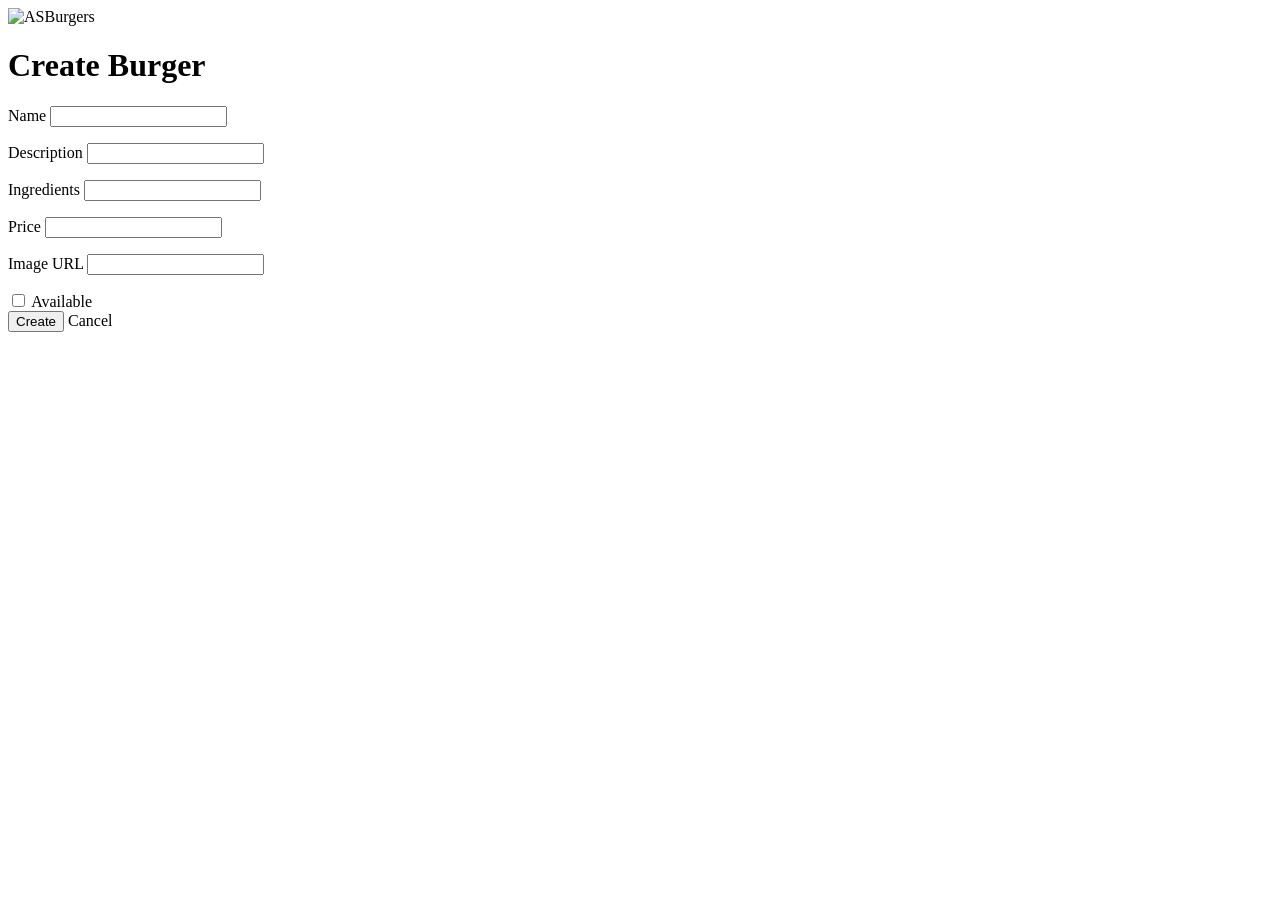
<file: src/main/resources/templates/burger-create.html>
<!DOCTYPE html>
<html lang="en" xmlns:th="http://www.thymeleaf.org">
<head>
    <meta charset="UTF-8">
    <title>Create Burger</title>
    <link rel="stylesheet" th:href="@{/css/style.css}">
</head>

<body class="burgers-screen">

<div class="burgers-bg">
    <img th:src="@{/images/burgerPage.png}" alt="ASBurgers">
</div>

<div th:replace="~{Fragments/navbar :: navbar}"></div>

<main class="burgers-page burger-form-page">
    <h1>Create Burger</h1>

    <div class="auth-card">
        <form class="burger-form auth-form auth-form--glass"
              th:action="@{/burgers/create}"
              method="post"
              th:object="${burgerRequest}">

            <div class="form-group">
                <label for="name">Name</label>
                <input id="name" type="text" th:field="*{name}" required>
                <p class="field-error" th:if="${#fields.hasErrors('name')}" th:errors="*{name}"></p>
            </div>

            <div class="form-group">
                <label for="description">Description</label>
                <input id="description" type="text" th:field="*{description}" required>
                <p class="field-error" th:if="${#fields.hasErrors('description')}" th:errors="*{description}"></p>
            </div>

            <div class="form-group">
                <label for="ingredients">Ingredients</label>
                <input id="ingredients" type="text" th:field="*{ingredients}" required>
                <p class="field-error" th:if="${#fields.hasErrors('ingredients')}" th:errors="*{ingredients}"></p>
            </div>

            <div class="form-group">
                <label for="price">Price</label>
                <input id="price" type="number" min="0" step="0.01" th:field="*{price}" required>
                <p class="field-error" th:if="${#fields.hasErrors('price')}" th:errors="*{price}"></p>
            </div>

            <div class="form-group">
                <label for="imageUrl">Image URL</label>
                <input id="imageUrl" type="text" th:field="*{imageURL}" required>
                <p class="field-error" th:if="${#fields.hasErrors('imageURL')}" th:errors="*{imageURL}"></p>
            </div>

            <label class="checkbox-row" for="isAvailable">
                <input id="isAvailable" type="checkbox" th:field="*{available}">
                <span>Available</span>
            </label>

            <div class="form-actions-row">
                <button type="submit" class="btn-pill btn-pill--gold btn-pill--block">Create</button>
                <a class="btn-pill btn-pill--silver btn-pill--block" th:href="@{/burgers}">Cancel</a>
            </div>
        </form>
    </div>
</main>

</body>
</html>
</file>
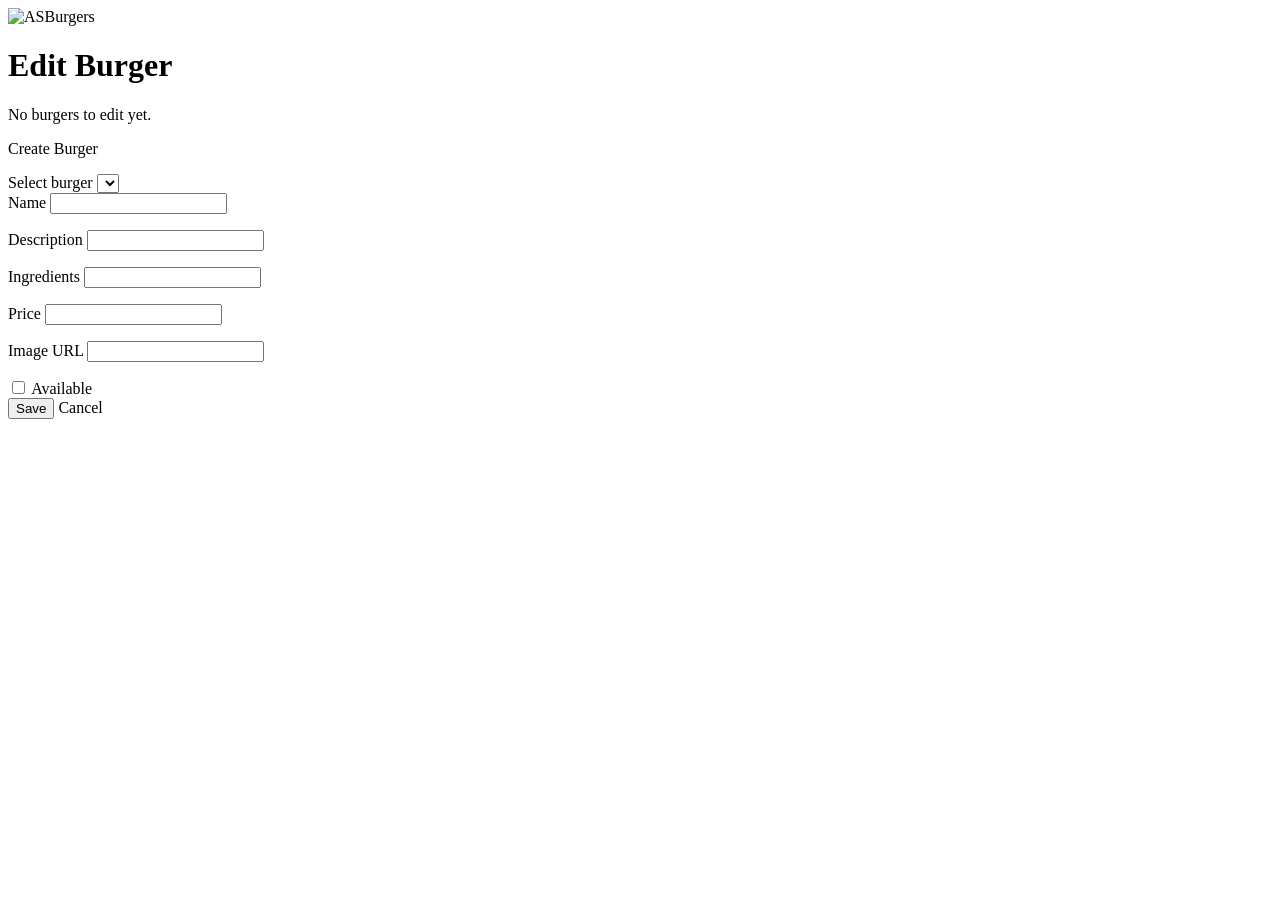
<file: src/main/resources/templates/burger-edit.html>
<!DOCTYPE html>
<html lang="en" xmlns:th="http://www.thymeleaf.org">
<head>
    <meta charset="UTF-8">
    <title>Edit Burger</title>
    <link rel="stylesheet" th:href="@{/css/style.css}">
</head>
<body class="burgers-screen">

<div class="burgers-bg">
    <img th:src="@{/images/burgerPage.png}" alt="ASBurgers">
</div>

<div th:replace="~{Fragments/navbar :: navbar}"></div>

<main class="burgers-page burger-form-page">
    <h1>Edit Burger</h1>

    <div class="burger-empty" th:if="${allBurgers == null or #lists.isEmpty(allBurgers)}">
        <p>No burgers to edit yet.</p>
        <a class="btn-pill btn-pill--gold" th:href="@{/burgers/create}">Create Burger</a>
    </div>

    <div class="auth-card" th:if="${allBurgers != null and !#lists.isEmpty(allBurgers)}">
        <p class="auth-error" th:if="${editError != null}" th:text="${editError}"></p>

        <form class="burger-picker-form auth-form auth-form--glass"
              method="get"
              th:action="@{/burgers/edit}">
            <div class="form-group">
                <label for="burgerPicker">Select burger</label>
                <select id="burgerPicker" name="burgerId" onchange="this.form.submit()">
                    <option th:each="burger : ${allBurgers}"
                            th:value="${burger.id}"
                            th:text="|${burger.name} - ${burger.price} EUR|">
                    </option>
                </select>
            </div>
        </form>

        <script th:if="${burgerId != null}" th:inline="javascript">
            (function () {
                var picker = document.getElementById('burgerPicker');
                if (picker) {
                    picker.value = /*[[${burgerId}]]*/ '';
                }
            })();
        </script>

        <th:block th:if="${burgerId != null}">
            <form class="burger-form auth-form auth-form--glass"
                  th:action="@{/burgers/edit}"
                  method="post"
                  th:object="${burgerRequest}">

                <input type="hidden" name="burgerId" th:value="${burgerId}">

                <div class="form-group">
                    <label for="name">Name</label>
                    <input id="name" type="text" th:field="*{name}" required>
                    <p class="field-error" th:if="${#fields.hasErrors('name')}" th:errors="*{name}"></p>
                </div>

                <div class="form-group">
                    <label for="description">Description</label>
                    <input id="description" type="text" th:field="*{description}" required>
                    <p class="field-error" th:if="${#fields.hasErrors('description')}" th:errors="*{description}"></p>
                </div>

                <div class="form-group">
                    <label for="ingredients">Ingredients</label>
                    <input id="ingredients" type="text" th:field="*{ingredients}" required>
                    <p class="field-error" th:if="${#fields.hasErrors('ingredients')}" th:errors="*{ingredients}"></p>
                </div>

                <div class="form-group">
                    <label for="price">Price</label>
                    <input id="price" type="number" min="0" step="0.01" th:field="*{price}" required>
                    <p class="field-error" th:if="${#fields.hasErrors('price')}" th:errors="*{price}"></p>
                </div>

                <div class="form-group">
                    <label for="imageUrl">Image URL</label>
                    <input id="imageUrl" type="text" th:field="*{imageURL}" required>
                    <p class="field-error" th:if="${#fields.hasErrors('imageURL')}" th:errors="*{imageURL}"></p>
                </div>

                <label class="checkbox-row" for="isAvailable">
                    <input id="isAvailable" type="checkbox" th:field="*{available}">
                    <span>Available</span>
                </label>

                <div class="form-actions-row">
                    <button type="submit" class="btn-pill btn-pill--gold btn-pill--block">Save</button>
                    <a class="btn-pill btn-pill--silver btn-pill--block" th:href="@{/burgers}">Cancel</a>
                </div>
            </form>
        </th:block>
    </div>
</main>

</body>
</html>
</file>
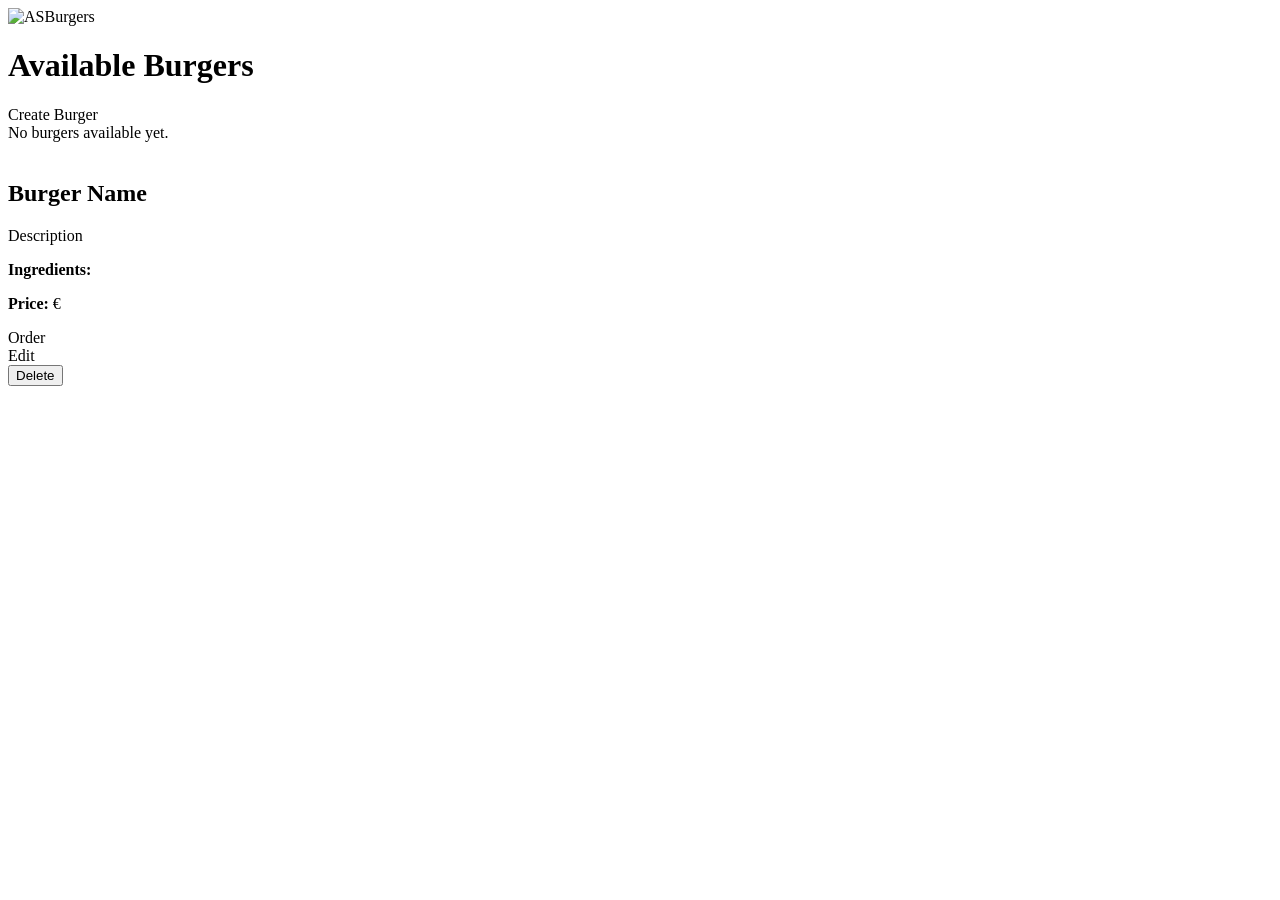
<file: src/main/resources/templates/burgers.html>
<!DOCTYPE html>
<html lang="en" xmlns:th="http://www.thymeleaf.org" class="burgers-screen-html">
<head>
    <meta charset="UTF-8">
    <title>Burgers</title>
    <link rel="stylesheet" th:href="@{/css/style.css}">
</head>

<body class="burgers-screen">
<div class="burgers-bg">
    <img th:src="@{/images/burgerPage.png}" alt="ASBurgers">
</div>

<div th:replace="~{Fragments/navbar :: navbar}"></div>

<main class="burgers-page container">
    <div class="burgers-header">
        <h1>Available Burgers</h1>
        <div class="burgers-header-actions"
             th:if="${session.role != null and session.role.name() == 'ADMIN'}">
            <a class="btn-pill btn-pill--gold" th:href="@{/burgers/create}">Create Burger</a>
        </div>
    </div>

    <div class="burger-empty" th:if="${#lists.isEmpty(burgers)}">
        No burgers available yet.
    </div>

    <div class="burger-grid" th:if="${!#lists.isEmpty(burgers)}">
        <div class="burger-card" th:each="burger : ${burgers}">
            <img th:src="${burger.imageUrl}"
                 th:alt="${burger.name + ' image'}"
                 onerror="this.onerror=null;this.src='/images/homePage.png';">
            <h2 th:text="${burger.name}">Burger Name</h2>
            <p th:text="${burger.description}">Description</p>
            <p>
                <strong>Ingredients:</strong>
                <span th:text="${burger.ingredients}"></span>
            </p>
            <p>
                <strong>Price:</strong>
                <span th:text="${burger.price}"></span> €
            </p>

            <a class="btn-pill btn-pill--gold btn-pill--block"
               th:href="@{/orders/create(burgerId=${burger.id})}">
                Order
            </a>

            <div class="burger-admin-actions"
                 th:if="${session.role != null and session.role.name() == 'ADMIN'}">
                <a class="btn-pill btn-pill--gold btn-pill--block"
                   th:href="@{/burgers/edit(burgerId=${burger.id})}">Edit</a>

                <form class="burger-delete-form"
                      th:action="@{/burgers/{id}/delete(id=${burger.id})}"
                      method="post">
                    <button type="submit" class="btn-pill btn-pill--silver btn-pill--block">Delete</button>
                </form>
            </div>
        </div>
    </div>
</main>

</body>
</html>
</file>
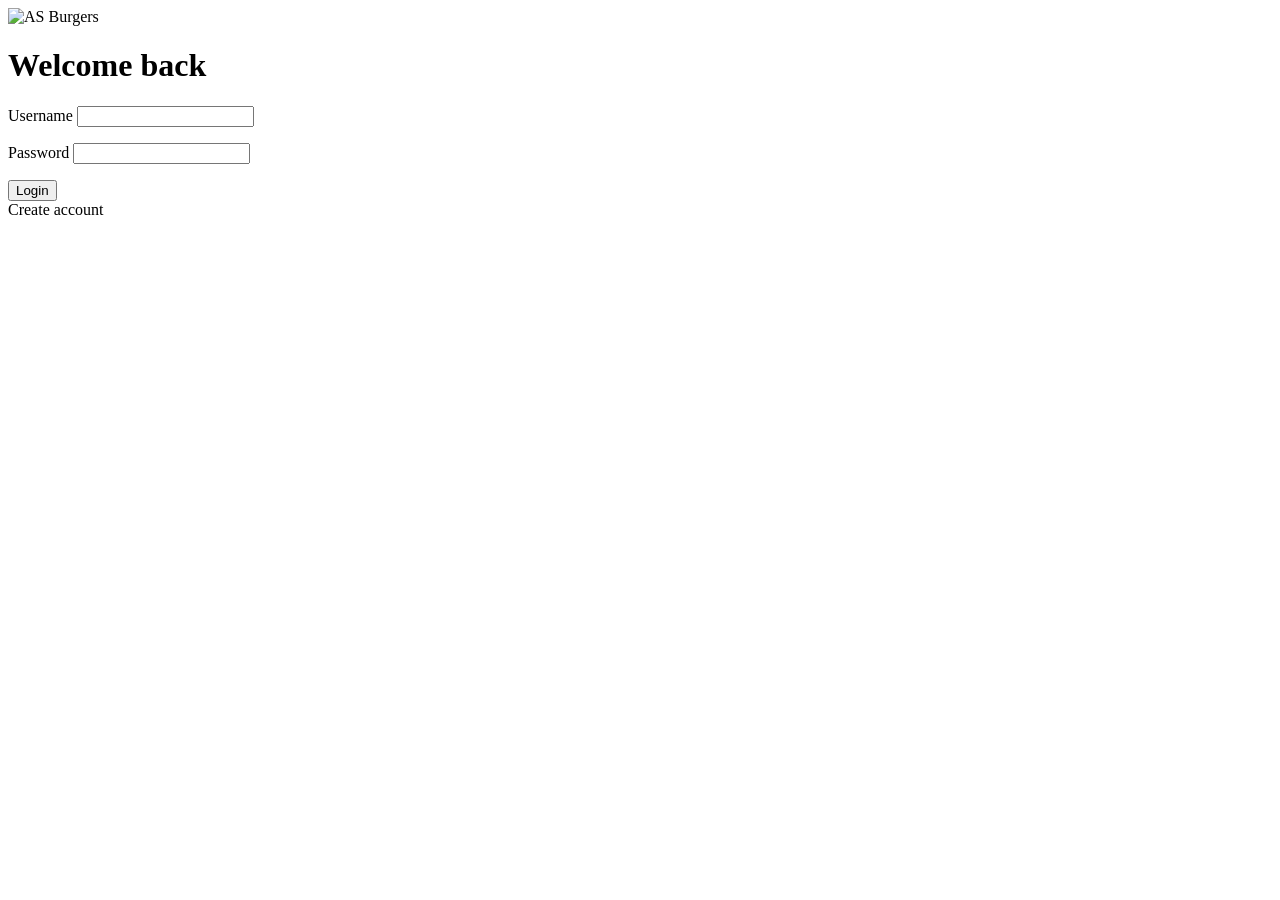
<file: src/main/resources/templates/login.html>
<!DOCTYPE html>
<html lang="en" xmlns:th="http://www.thymeleaf.org" class="auth-screen-html">
<head>
    <meta charset="UTF-8">
    <title>Login</title>
    <link rel="stylesheet" th:href="@{/css/style.css}">
</head>
<body class="auth-screen">
<div class="auth-bg">
    <img th:src="@{/images/loginForm.png}" alt="AS Burgers">
</div>

<main class="auth-page auth-page--screen">
    <div class="auth-layout">
        <h1 class="auth-screen-title">Welcome back</h1>

        <div class="auth-card">
            <p class="auth-error" th:if="${loginError}" th:text="${loginError}"></p>

            <form class="auth-form auth-form--glass"
                  th:action="@{/auth/login}"
                  method="post"
                  th:object="${loginRequest}">

                <div class="form-group">
                    <label for="username">Username</label>
                    <input id="username" type="text" th:field="*{username}" required autocomplete="username">
                    <p class="field-error" th:if="${#fields.hasErrors('username')}" th:errors="*{username}"></p>
                </div>

                <div class="form-group">
                    <label for="password">Password</label>
                    <input id="password" type="password" th:field="*{password}" required
                           autocomplete="current-password">
                    <p class="field-error" th:if="${#fields.hasErrors('password')}" th:errors="*{password}"></p>
                </div>

                <button type="submit" class="btn-pill btn-pill--gold btn-pill--block">Login</button>
            </form>

            <a class="btn-pill btn-pill--silver btn-pill--block" th:href="@{/auth/register}">Create account</a>
        </div>
    </div>
</main>

</body>
</html>
</file>
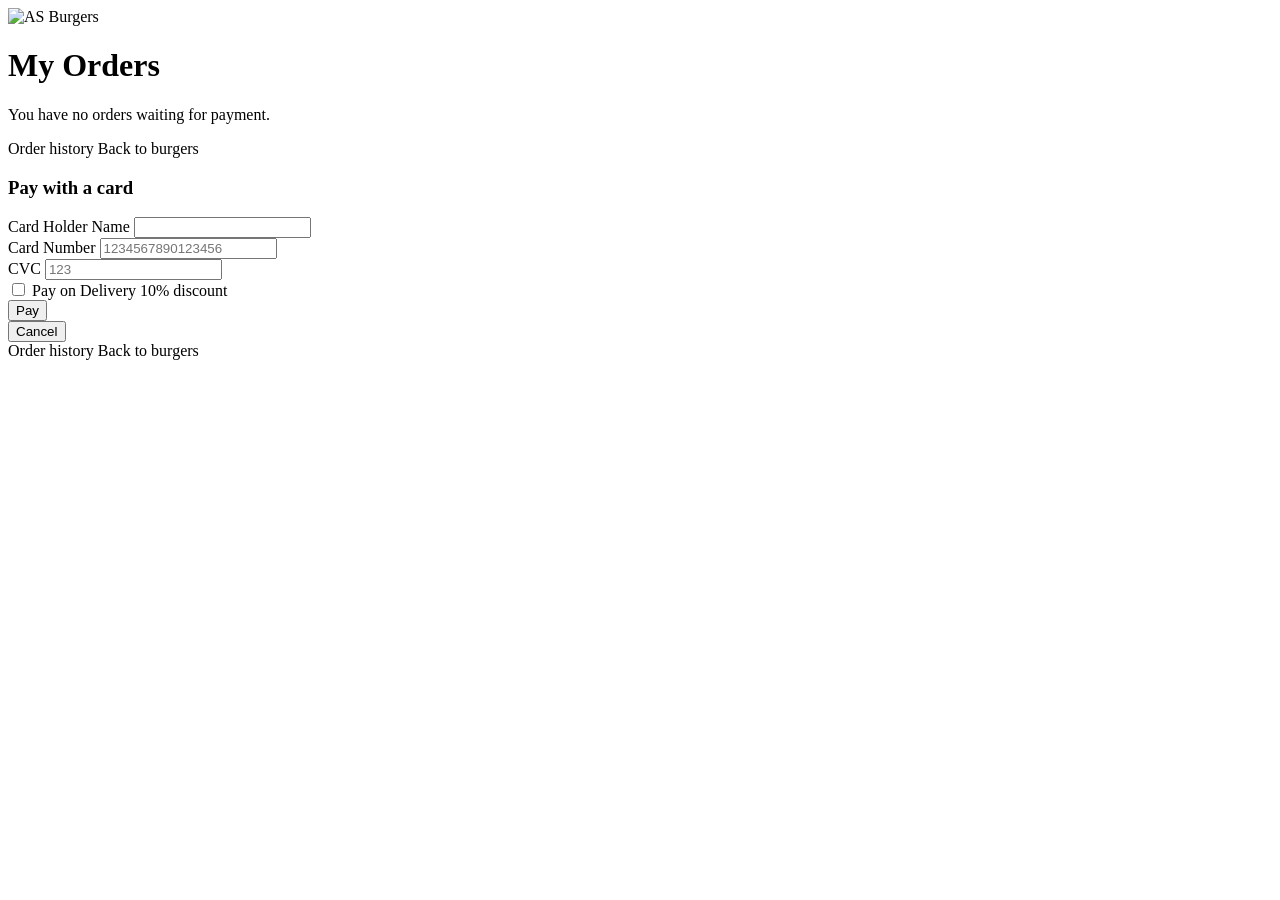
<file: src/main/resources/templates/my-orders.html>
<!DOCTYPE html>
<html lang="en" xmlns:th="http://www.thymeleaf.org" class="auth-screen-html orders-screen-html">
<head>
    <meta charset="UTF-8">
    <title>My Orders</title>
    <link rel="stylesheet" th:href="@{/css/style.css}">
</head>
<body class="auth-screen orders-screen">

<div class="auth-bg">
    <img th:src="@{/images/myOrder.png}" alt="AS Burgers">
</div>

<div th:replace="~{Fragments/navbar :: navbar}"></div>

<main class="auth-page auth-page--screen orders-main">
    <div class="orders-layout">
        <h1 class="auth-screen-title">My Orders</h1>

        <div class="burger-empty" th:if="${order == null}">
            <p>You have no orders waiting for payment.</p>
            <div class="order-btn-row order-btn-row--nav">
                <a class="btn-pill btn-pill--gold btn-pill--block" th:href="@{/orders/order-history}">Order history</a>
                <a class="btn-pill btn-pill--silver btn-pill--block" th:href="@{/burgers}">Back to burgers</a>
            </div>
        </div>

        <div class="auth-card order-payment-card" th:if="${order != null}">
            <h3>Pay with a card</h3>

            <p class="auth-error"
               th:if="${paymentError != null}"
               th:text="${paymentError}"></p>

            <form class="auth-form auth-form--glass payment-inline-form"
                  id="payment-form"
                  th:action="@{/payments/{id}(id=${order.id})}"
                  method="post">

                <div class="form-group">
                    <label for="cardHolderName">Card Holder Name</label>
                    <input id="cardHolderName"
                           type="text"
                           name="cardHolderName"
                           required
                           autocomplete="cc-name"
                           th:value="${paymentCardHolderName}">
                </div>

                <div class="form-group">
                    <label for="cardNumber">Card Number</label>
                    <input id="cardNumber"
                           type="text"
                           name="cardNumber"
                           required
                           autocomplete="cc-number"
                           inputmode="numeric"
                           pattern="[0-9]{16}"
                           maxlength="16"
                           placeholder="1234567890123456"
                           th:value="${paymentCardNumber}">
                </div>

                <div class="form-group">
                    <label for="cvc">CVC</label>
                    <input id="cvc"
                           type="password"
                           name="cvc"
                           required
                           autocomplete="cc-csc"
                           inputmode="numeric"
                           pattern="[0-9]{3,4}"
                           maxlength="4"
                           placeholder="123">
                </div>

                <label class="checkbox-row payment-back-row">
                    <input type="checkbox"
                           id="backToBurgers"
                           th:onchange="|if (this.checked) window.location.href='@{/burgers}'|">
                    <!-- имплементация на метода -->
                    <span>Pay on Delivery</span> 10% discount
                </label>
            </form>

            <div class="order-btn-row">
                <button type="submit" class="btn-pill btn-pill--gold btn-pill--block" form="payment-form">Pay</button>
                <form class="order-cancel-form"
                      th:action="@{/orders/{id}/cancel(id=${order.id})}"
                      method="post">
                    <button type="submit" class="btn-pill btn-pill--silver btn-pill--block">Cancel</button>
                </form>
            </div>
        </div>

        <div class="order-btn-row order-btn-row--nav" th:if="${order != null}">
            <a class="btn-pill btn-pill--gold btn-pill--block" th:href="@{/orders/order-history}">Order history</a>
            <a class="btn-pill btn-pill--silver btn-pill--block" th:href="@{/burgers}">Back to burgers</a>
        </div>
    </div>
</main>

</body>
</html>
</file>
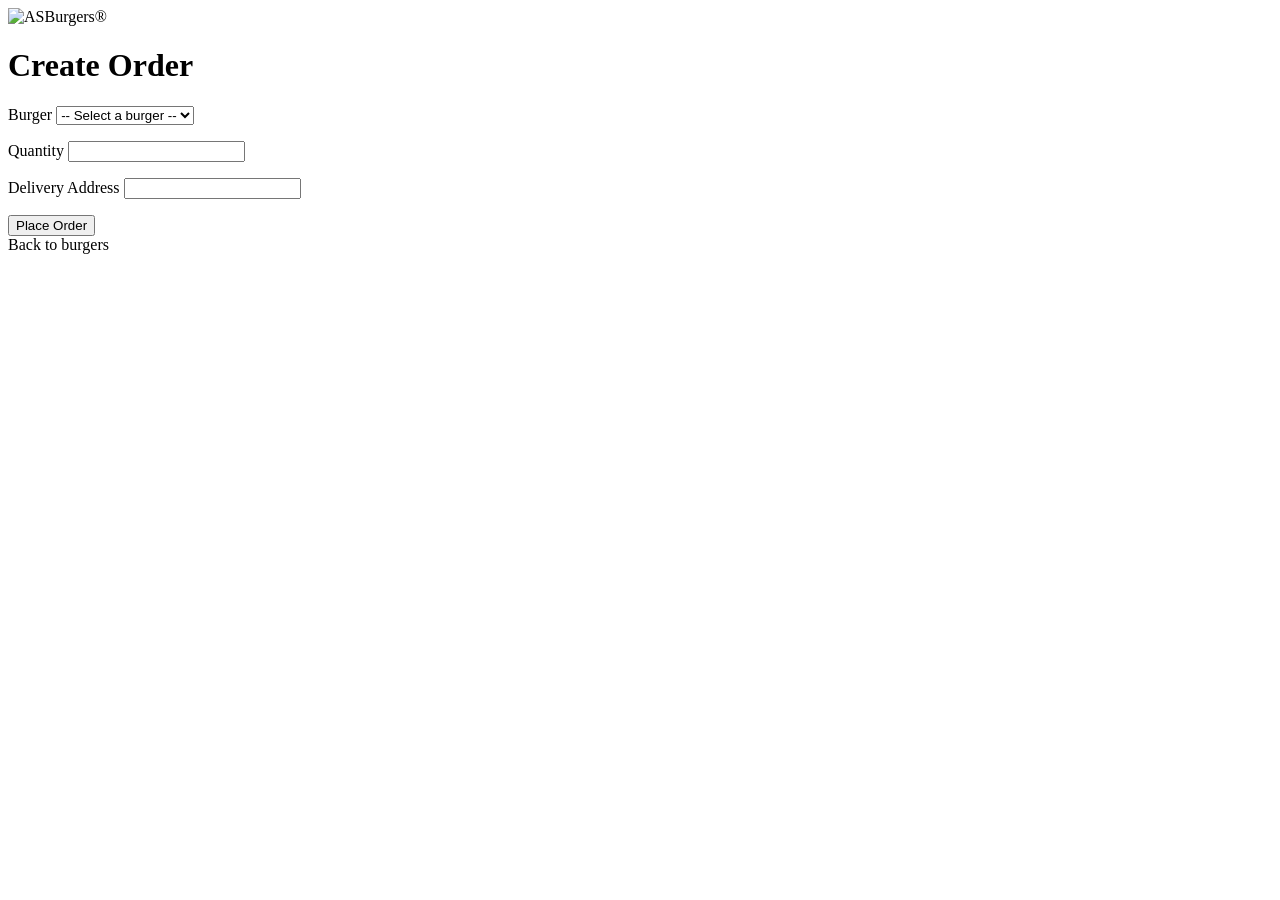
<file: src/main/resources/templates/order-create.html>
<!DOCTYPE html>
<html lang="en" xmlns:th="http://www.thymeleaf.org" class="auth-screen-html">
<head>
    <meta charset="UTF-8">
    <title>Create Order</title>
    <link rel="stylesheet" th:href="@{/css/style.css}">
</head>
<body class="auth-screen order-screen">

<div class="auth-bg">
    <img th:src="@{/images/burgerPage.png}" alt="ASBurgers®">
</div>

<div th:replace="~{Fragments/navbar :: navbar}"></div>

<main class="auth-page auth-page--screen">
    <div class="auth-layout order-layout">
        <h1 class="auth-screen-title">Create Order</h1>

        <div class="auth-card">
            <p class="auth-error" th:if="${orderError}" th:text="${orderError}"></p>

            <form class="auth-form auth-form--glass order-form"
                  th:action="@{/orders/create}"
                  method="post"
                  th:object="${createOrderRequest}">

                <div class="form-group">
                    <label for="burgerId">Burger</label>
                    <select id="burgerId" required th:field="*{items[0].burgerId}">
                        <option value="">-- Select a burger --</option>
                        <option th:each="burger : ${burgers}"
                                th:value="${burger.id}"
                                th:text="${burger.name + ' - ' + burger.price + ' €'}">
                        </option>
                    </select>
                    <p class="field-error"
                       th:if="${#fields.hasErrors('items[0].burgerId')}"
                       th:errors="*{items[0].burgerId}"></p>
                </div>

                <div class="form-group">
                    <label for="quantity">Quantity</label>
                    <input id="quantity" type="number" min="1" step="1" th:field="*{items[0].quantity}" required>
                    <p class="field-error"
                       th:if="${#fields.hasErrors('items[0].quantity')}"
                       th:errors="*{items[0].quantity}"></p>
                </div>

                <div class="form-group">
                    <label for="deliveryAddress">Delivery Address</label>
                    <input id="deliveryAddress" type="text" th:field="*{deliveryAddress}" required
                           autocomplete="street-address">
                    <p class="field-error"
                       th:if="${#fields.hasErrors('deliveryAddress')}"
                       th:errors="*{deliveryAddress}"></p>
                </div>

                <button type="submit" class="btn-pill btn-pill--gold btn-pill--block">Place Order</button>
            </form>

            <a class="btn-pill btn-pill--silver btn-pill--block" th:href="@{/burgers}">Back to burgers</a>
        </div>
    </div>
</main>

</body>
</html>
</file>
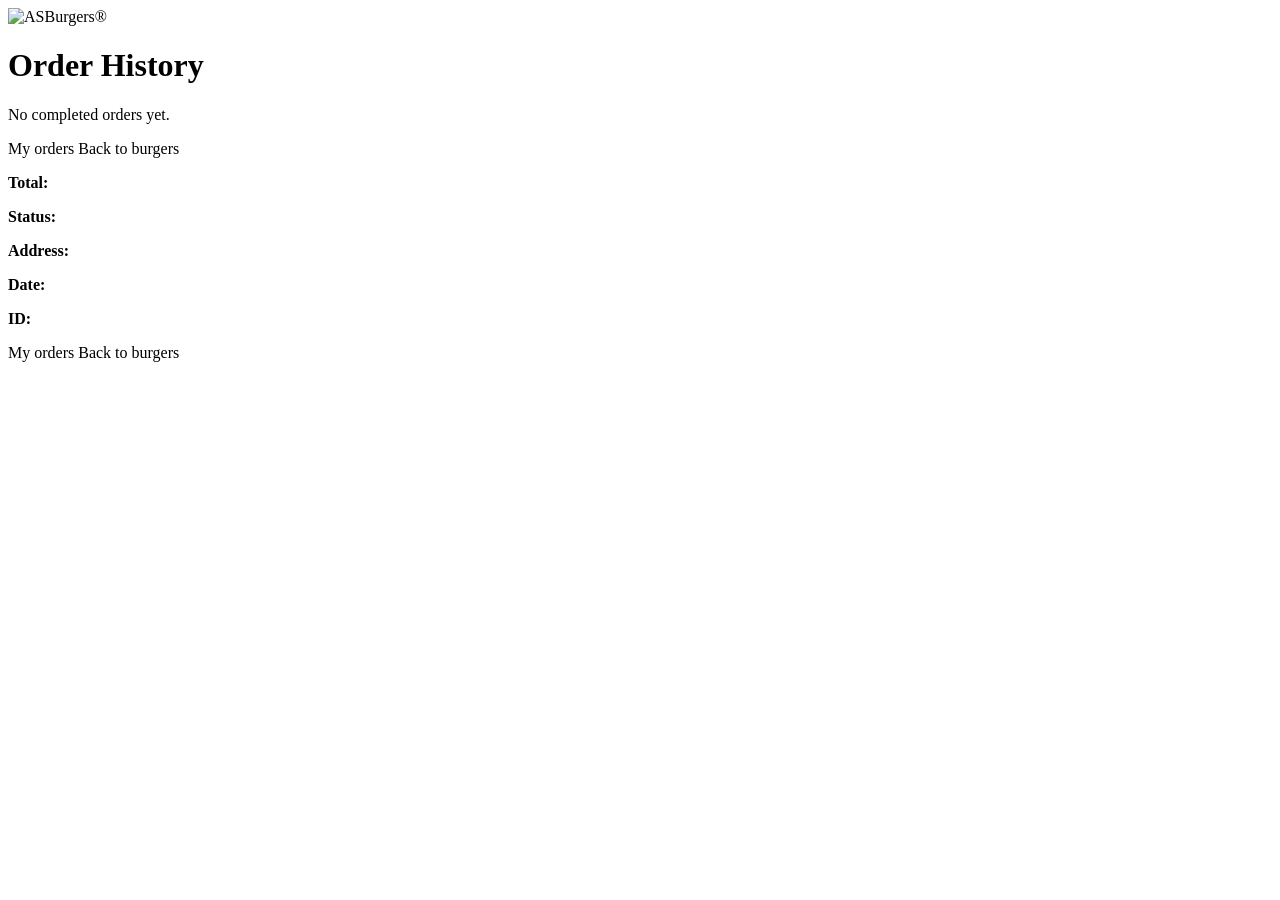
<file: src/main/resources/templates/order-history.html>
<!DOCTYPE html>
<html lang="en" xmlns:th="http://www.thymeleaf.org" class="auth-screen-html orders-screen-html">
<head>
    <meta charset="UTF-8">
    <title>Order History</title>
    <link rel="stylesheet" th:href="@{/css/style.css}">
</head>
<body class="auth-screen orders-screen order-history-screen">

<div class="auth-bg">
    <img th:src="@{/images/myOrder.png}" alt="ASBurgers®">
</div>

<div th:replace="~{Fragments/navbar :: navbar}"></div>

<main class="auth-page auth-page--screen orders-main orders-main--history">
    <div class="orders-layout orders-layout--history">
        <h1 class="auth-screen-title">Order History</h1>

        <div class="burger-empty burger-empty--compact" th:if="${orders.isEmpty()}">
            <p>No completed orders yet.</p>
            <div class="order-btn-row order-btn-row--nav">
                <a class="btn-pill btn-pill--gold btn-pill--block" th:href="@{/orders/my}">My orders</a>
                <a class="btn-pill btn-pill--silver btn-pill--block" th:href="@{/burgers}">Back to burgers</a>
            </div>
        </div>

        <div class="orders-list orders-list--history" th:if="${!orders.isEmpty()}">
            <div class="order-card order-card--history" th:each="order : ${orders}">
                <div class="order-card-compact">
                    <p class="order-card-line">
                        <strong>Total:</strong>
                        <span th:text="${order.totalPrice + ' €'}"></span>
                    </p>
                    <p class="order-card-line">
                        <strong>Status:</strong>
                        <span class="order-status"
                              th:text="${order.status}"
                              th:classappend="${'order-status--' + #strings.toLowerCase(order.status.name())}"></span>
                    </p>
                    <p class="order-card-line">
                        <strong>Address:</strong>
                        <span th:text="${order.deliveryAddress}"></span>
                    </p>
                    <p class="order-card-line order-card-line--muted">
                        <strong>Date:</strong>
                        <span th:text="${#temporals.format(order.createdAt, 'dd.MM.yyyy HH:mm')}"></span>
                    </p>
                    <p class="order-card-line order-card-line--id" th:title="${order.id}">
                        <strong>ID:</strong>
                        <span th:text="${#strings.substring(order.id.toString(), 0, 8) + '…'}"></span>
                    </p>
                </div>
            </div>

        </div>

        <div class="order-btn-row order-btn-row--nav order-btn-row--sticky" th:if="${!orders.isEmpty()}">
            <a class="btn-pill btn-pill--gold btn-pill--block" th:href="@{/orders/my}">My orders</a>
            <a class="btn-pill btn-pill--silver btn-pill--block" th:href="@{/burgers}">Back to burgers</a>
        </div>
    </div>
</main>

</body>
</html>
</file>
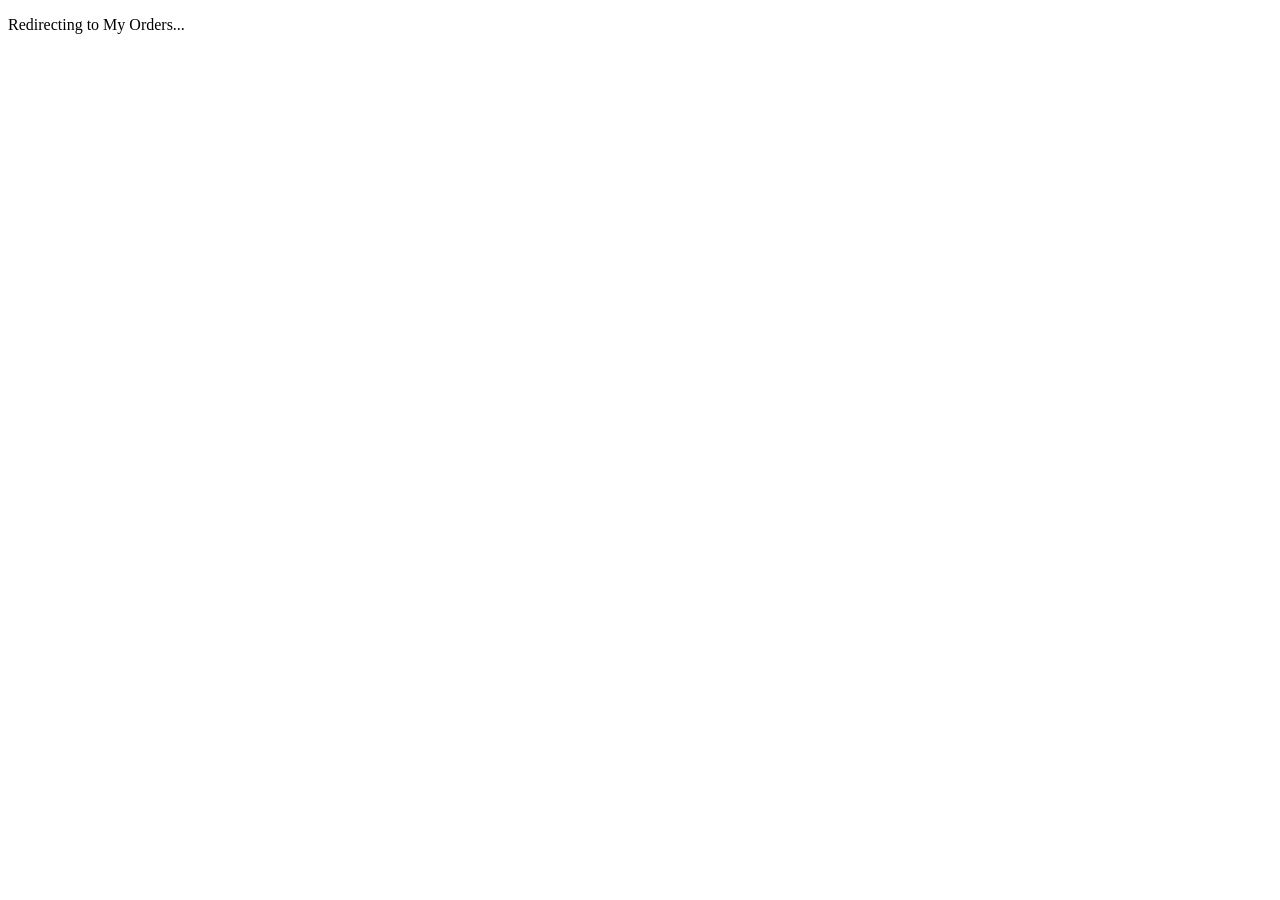
<file: src/main/resources/templates/payment.html>
<!DOCTYPE html>
<html lang="en" xmlns:th="http://www.thymeleaf.org">
<head>
    <meta charset="UTF-8">
    <title>Payment</title>
    <meta http-equiv="refresh" th:content="|0;url=@{/orders/my}|">

</head>
<body>
<p>Redirecting to <a th:href="@{/orders/my}">My Orders</a>...</p>
</body>
</html>
</file>
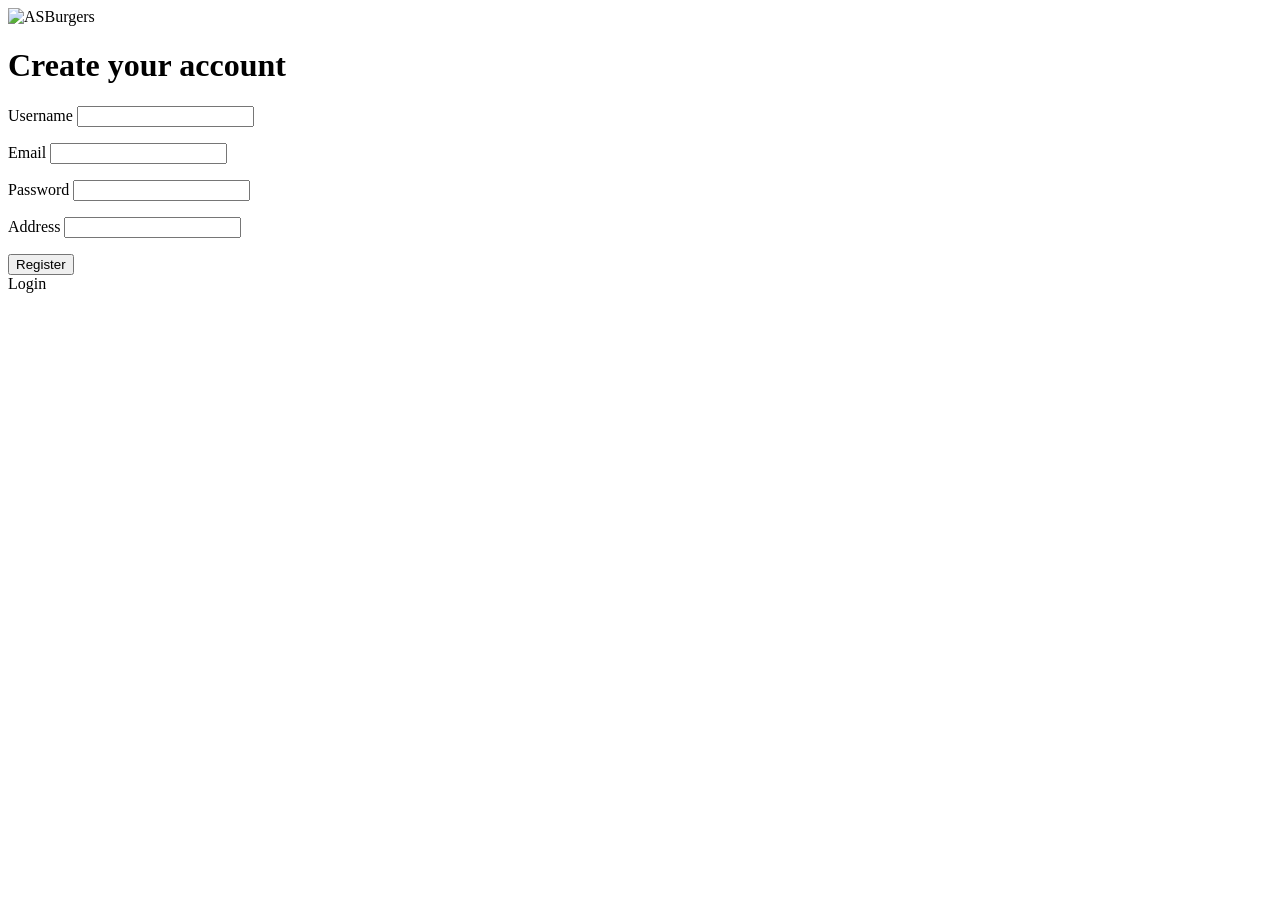
<file: src/main/resources/templates/register.html>
<!DOCTYPE html>
<html lang="en" xmlns:th="http://www.thymeleaf.org" class="auth-screen-html">
<head>
    <meta charset="UTF-8">
    <title>Register</title>
    <link rel="stylesheet" th:href="@{/css/style.css}">
</head>
<body class="auth-screen">
<div class="auth-bg">
    <img th:src="@{/images/registerForm.png}" alt="ASBurgers">
</div>

<main class="auth-page auth-page--screen">
    <div class="auth-layout">
        <h1 class="auth-screen-title">Create your account</h1>

        <div class="auth-card">
            <p class="auth-error" th:if="${registerError}" th:text="${registerError}"></p>

            <form class="auth-form auth-form--glass"
                  th:action="@{/auth/register}"
                  method="post"
                  th:object="${registerRequest}">

                <div class="form-group">
                    <label for="username">Username</label>
                    <input id="username" type="text" th:field="*{username}" required autocomplete="username">
                    <p class="field-error" th:if="${#fields.hasErrors('username')}" th:errors="*{username}"></p>
                </div>

                <div class="form-group">
                    <label for="email">Email</label>
                    <input id="email" type="email" th:field="*{email}" required autocomplete="email">
                    <p class="field-error" th:if="${#fields.hasErrors('email')}" th:errors="*{email}"></p>
                </div>

                <div class="form-group">
                    <label for="password">Password</label>
                    <input id="password" type="password" th:field="*{password}" required autocomplete="new-password">
                    <p class="field-error" th:if="${#fields.hasErrors('password')}" th:errors="*{password}"></p>
                </div>

                <div class="form-group">
                    <label for="address">Address</label>
                    <input id="address" type="text" th:field="*{address}" required autocomplete="street-address">
                    <p class="field-error" th:if="${#fields.hasErrors('address')}" th:errors="*{address}"></p>
                </div>

                <button type="submit" class="btn-pill btn-pill--gold btn-pill--block">Register</button>
            </form>

            <a class="btn-pill btn-pill--silver btn-pill--block" th:href="@{/auth/login}">Login</a>
        </div>
    </div>
</main>

</body>
</html>
</file>
